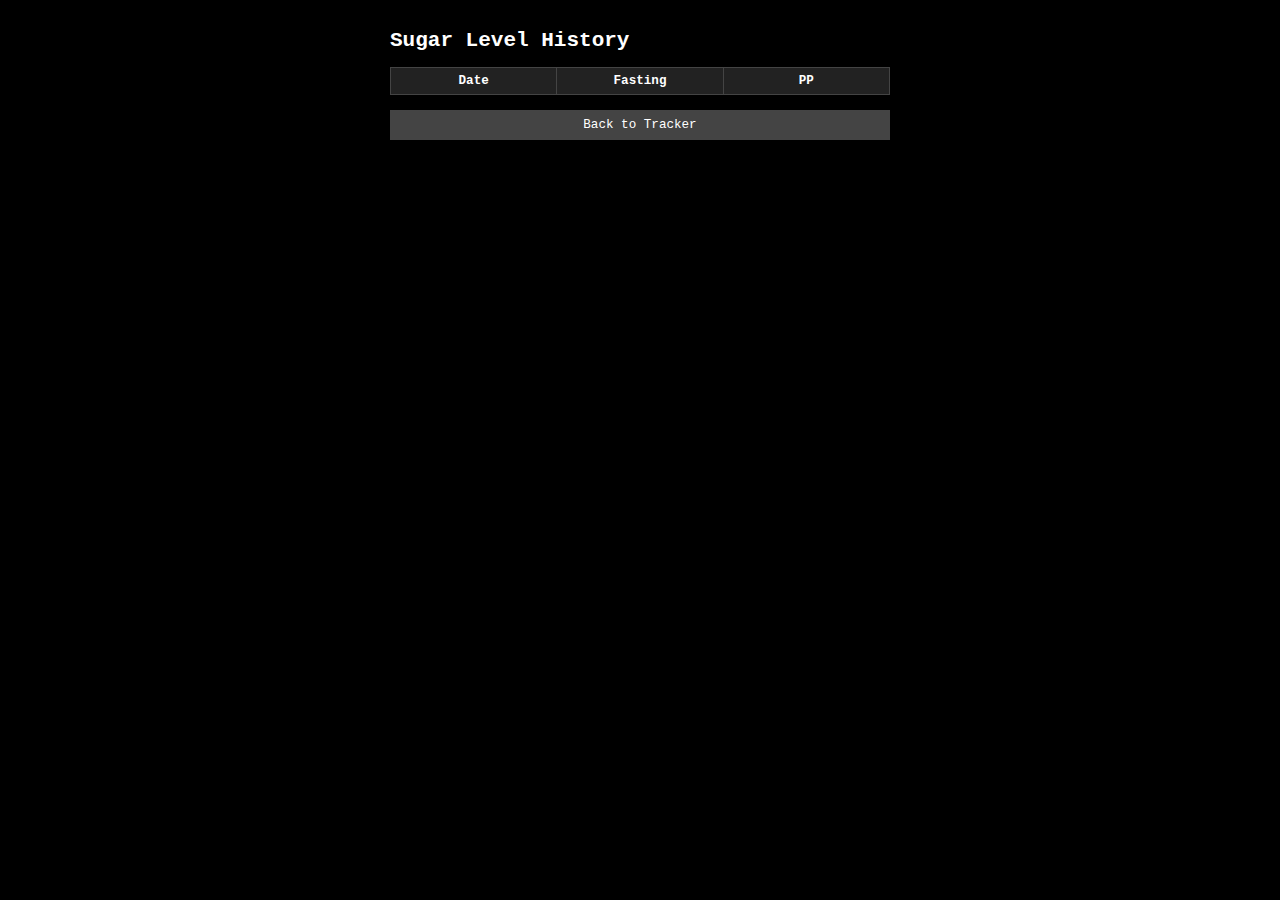
<file: counts.html>
<!DOCTYPE html>
<html lang="en">
<head>
    <meta charset="UTF-8">
    <meta name="viewport" content="width=device-width, initial-scale=1.0">
    <title>Sugar Level History</title>
    <link rel="stylesheet" href="styles.css">
</head>
<body>
    <h1>Sugar Level History</h1>
    
    <table id="historyTable">
        <thead>
            <tr>
                <th>Date</th>
                <th>Fasting</th>
                <th>PP</th>
            </tr>
        </thead>
        <tbody></tbody>
    </table>

    <button onclick="location.href='index.html'">Back to Tracker</button>

    <script src="counts.js"></script>
</body>
</html>
</file>
<file: styles.css>
body {
    font-family: Consolas, 'Courier New', monospace;
    max-width: 500px;
    margin: 0 auto;
    padding: 15px;
    background-color: #000000;
    color: #ffffff;
    font-size: 14px;
}

h1 {
    font-size: 1.5em;
    margin-bottom: 15px;
}

form {
    display: flex;
    flex-direction: column;
    gap: 8px;
    margin-bottom: 15px;
}

.input-row {
    display: flex;
    gap: 8px;
}

.input-row input {
    flex: 1;
    min-width: 0; /* Allows inputs to shrink below their default minimum width */
}

table {
    width: 100%;
    border-collapse: collapse;
    font-size: 0.9em;
    table-layout: fixed; /* This ensures equal column widths */
}

th, td {
    border: 1px solid #444;
    padding: 6px;
    width: 33.33%; /* Equal width for all columns */
    overflow: hidden;
    text-overflow: ellipsis;
    white-space: nowrap;
    text-align: center; /* Center-align all content in table cells */
}

th {
    background-color: #222;
}

input, button {
    background-color: #222;
    color: #ffffff;
    border: 1px solid #444;
    padding: 4px;
    font-size: 0.9em;
    font-family: inherit;
}

button {
    width: 100%;
    cursor: pointer;
}

button:hover {
    background-color: #333;
}

#viewHistory, #historyTable + button {
    margin-top: 15px;
    background-color: #444;
    color: #ffffff;
    border: none;
    padding: 8px 16px;
    cursor: pointer;
    font-family: inherit;
    font-size: 0.9em;
}

#viewHistory:hover, #historyTable + button:hover {
    background-color: #555;
}
.footer {
    position: absolute;
    bottom: 10px;
    right: 10px;
    font-size: 0.7rem;
    display: flex;
    align-items: center;
    color: var(--text-color);
}

.footer a {
    color: var(--text-color);
    text-decoration: none;
    margin-left: 5px;
}

.footer img {
    width: 16px;
    height: 16px;
    margin-left: 5px;
}
</file>
